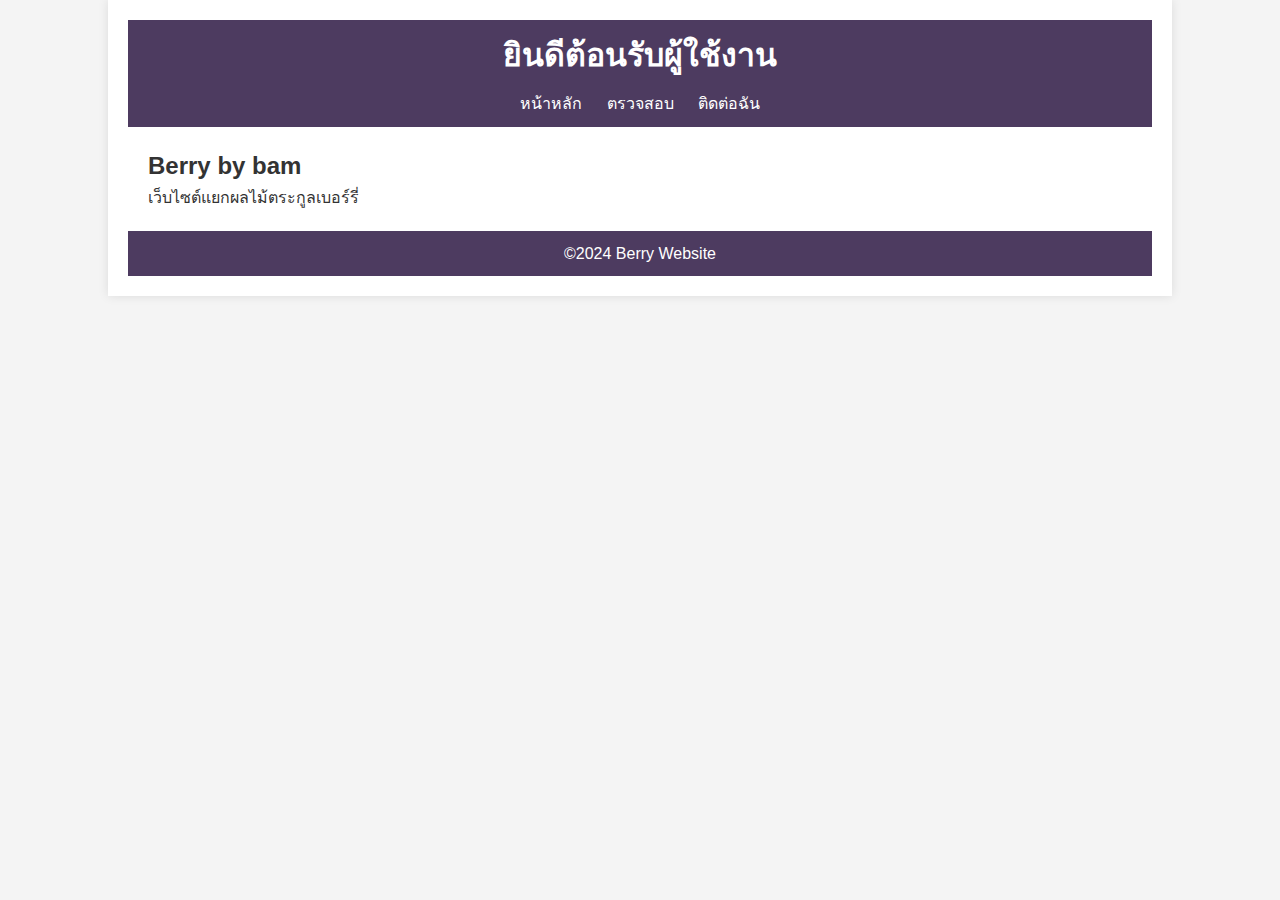
<file: index.html>
<!DOCTYPE html>
<html lang="en">
<head>
    <meta charset="UTF-8">
    <meta name="viewport" content="width=device-width, initial-scale=1.0">
    <title>Home - My Website</title>
    <link rel="stylesheet" href="styles.css">
</head>
<body>
    <div class="container">
        <header>
            <h1>ยินดีต้อนรับผู้ใช้งาน</h1>
            <nav>
                <ul>
                    <li><a href="index.html">หน้าหลัก</a></li>
                    <li><a href="check.html">ตรวจสอบ</a></li>
                    <li><a href="about.html">ติดต่อฉัน</a></li>
                </ul>
            </nav>
        </header>
        <main>
            <h2>Berry by bam</h2>
            <p>เว็บไซต์แยกผลไม้ตระกูลเบอร์รี่</p>
        </main>
        <footer>
            <p>&copy;2024 Berry Website</p>
        </footer>
    </div>
</body>
</html>
</file>
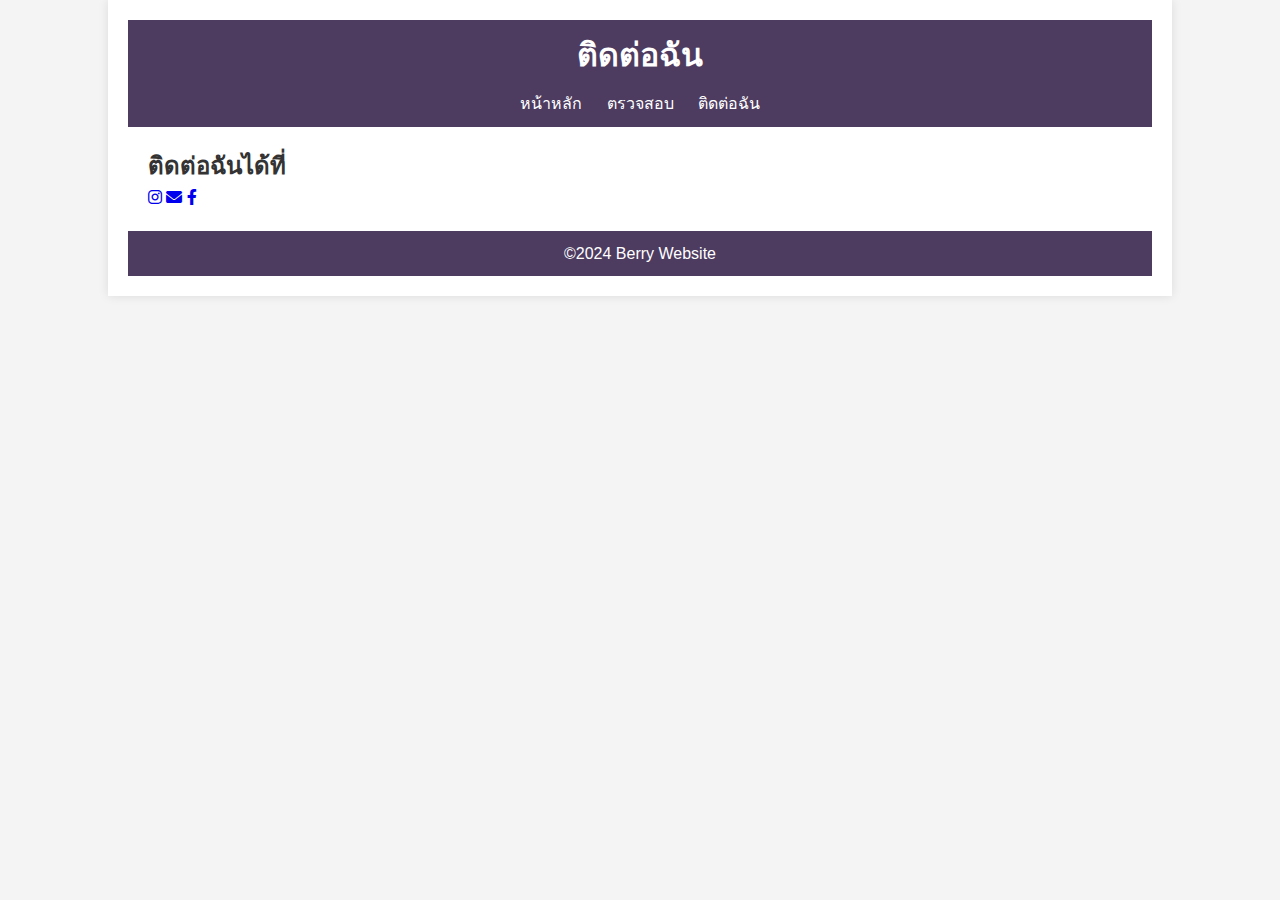
<file: about (1).html>
<!DOCTYPE html>
<html lang="en">
<head>
    <meta charset="UTF-8">
    <meta name="viewport" content="width=device-width, initial-scale=1.0">
    <title>About Us - My Website</title>
    <link rel="stylesheet" href="styles.css">
</head>
<body>
    <div class="container">
        <header>
            <h1>ติดต่อฉัน</h1>
            <nav>
                <ul>
                    <li><a href="index.html">หน้าหลัก</a></li>
                    <li><a href="check.html">ตรวจสอบ</a></li>
                    <li><a href="about.html">ติดต่อฉัน</a></li>
                </ul>
            </nav>
        </header>
        <main>
            <h2>ติดต่อฉันได้ที่</h2>
            <head>
                <meta charset="UTF-8">
                <meta name="viewport" content="width=device-width, initial-scale=1.0">
                <title>About Us - My Website</title>
                <link rel="stylesheet" href="styles.css">
                <!-- Add Font Awesome -->
                <link rel="stylesheet" href="https://cdnjs.cloudflare.com/ajax/libs/font-awesome/6.0.0-beta3/css/all.min.css">
                <div class="social-media">
                    <a href="https://www.instagram.com/bnjmsp?igsh=MWlkc3V2aGhtNGRxdw%3D%3D&utm_source=qr
                    " target="_blank" aria-label="Instagram"><i class="fab fa-instagram"></i></a>
                    <a href="mailto:benjamaspanglom@gmail.com" aria-label="Email"><i class="fas fa-envelope"></i></a>
                    <a href="https://www.facebook.com/profile.php?id=100049684727416&mibextid=LQQJ4d
                    " target="_blank" aria-label="Facebook"><i class="fab fa-facebook-f"></i></a>
            </head>
            
        </main>
        <footer>
            <p>&copy;2024 Berry Website</p>
            </div>
        </footer>        
    </div>
</body>
</html>
</file>
<file: styles.css>
/* Reset some default styles */
body, h1, h2, p, ul, li {
    margin: 0;
    padding: 0;
}

body {
    font-family: Arial, sans-serif;
    line-height: 1.6;
    color: #333;
    background-color: #f4f4f4;
}

.container {
    width: 80%;
    max-width: 1200px;
    margin: 0 auto;
    padding: 20px;
    background-color: #fff;
    box-shadow: 0 0 10px rgba(0, 0, 0, 0.1);
}

header {
    background-color: #4d3b60;
    color: #fff;
    padding: 10px 0;
    text-align: center;
}

header h1 {
    margin-bottom: 10px;
}

nav ul {
    list-style: none;
    padding: 0;
}

nav ul li {
    display: inline;
    margin: 0 10px;
}

nav ul li a {
    color: #fff;
    text-decoration: none;
}

main {
    padding: 20px;
}

footer {
    background-color: #4d3b60;
    color: #fff;
    text-align: center;
    padding: 10px 0;
    position: relative;
    bottom: 0;
    width: 100%;
}

/* Responsive Design */
@media (max-width: 768px) {
    .container {
        width: 95%;
        padding: 10px;
    }

    nav ul li {
        display: block;
        margin: 5px 0;
    }
}
</file>
